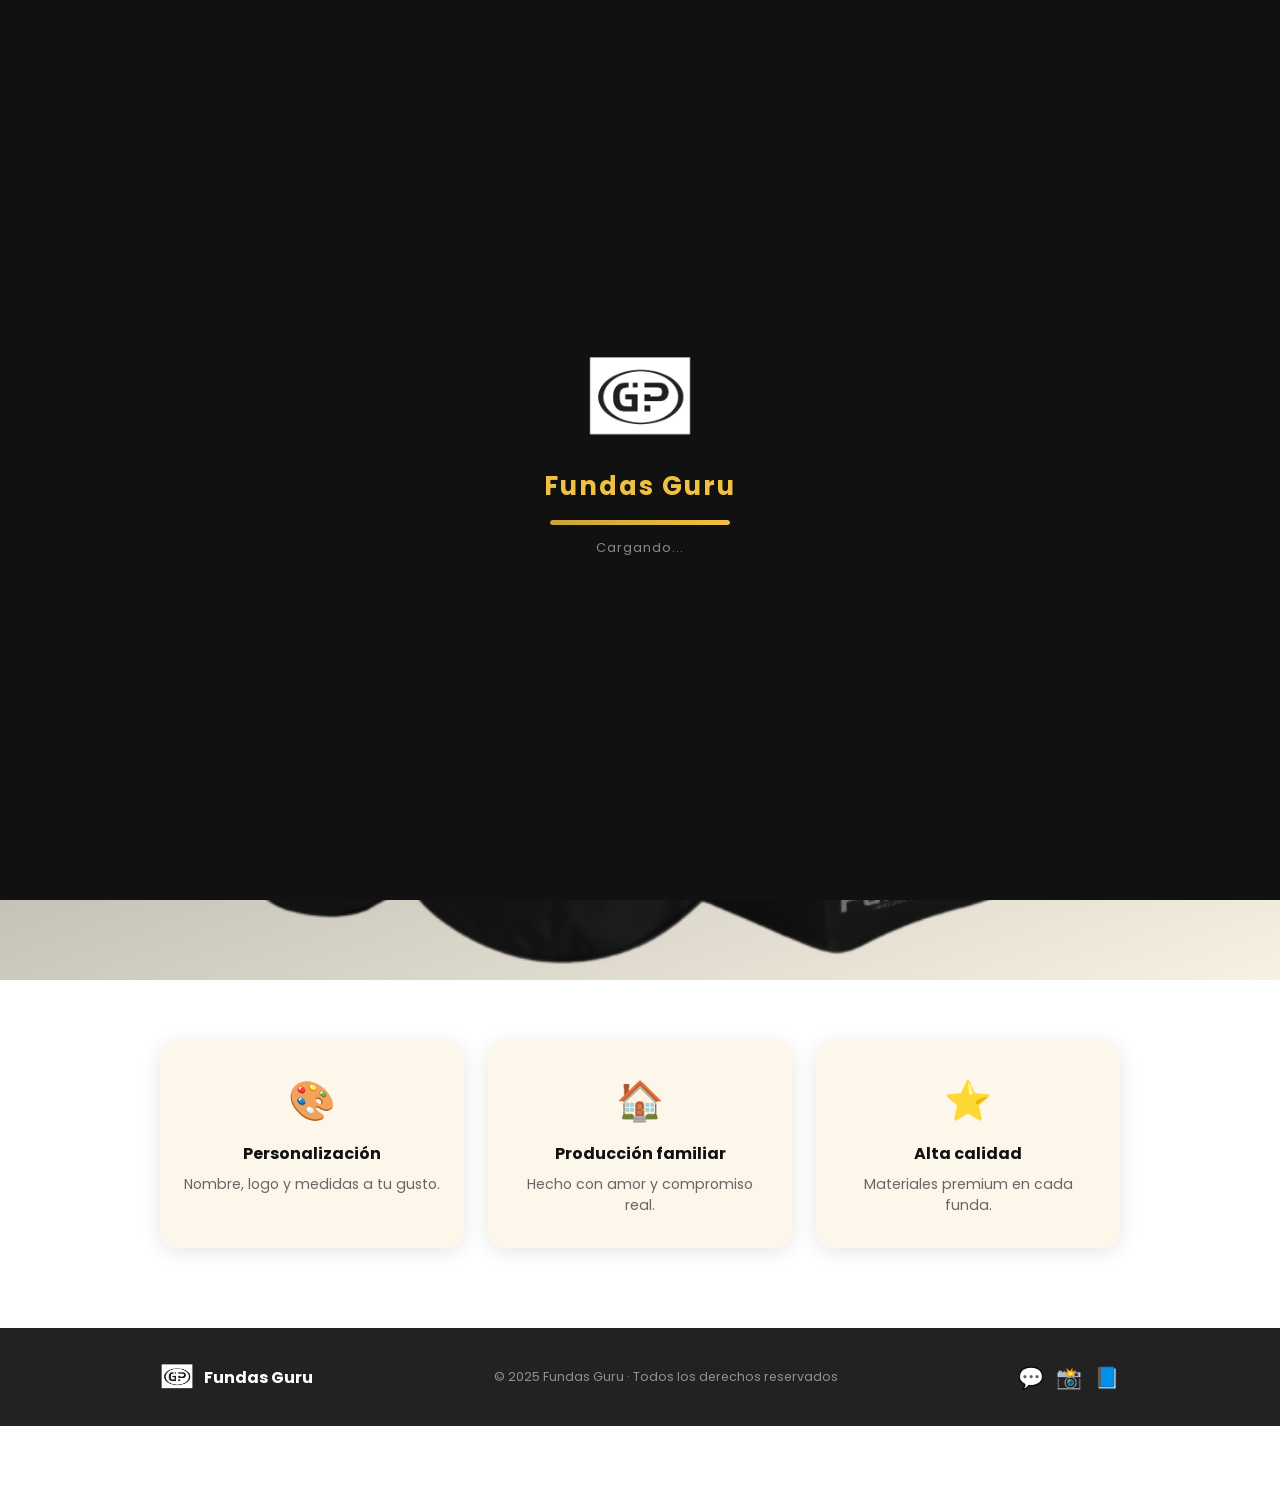
<file: index.html>
<!DOCTYPE html>
<html lang="es">
<head>
  <meta charset="UTF-8">
  <meta name="viewport" content="width=device-width, initial-scale=1.0">
  <title>Fundas Guru</title>
  <link rel="preconnect" href="https://fonts.googleapis.com">
  <link rel="preconnect" href="https://fonts.gstatic.com" crossorigin>
  <link href="https://fonts.googleapis.com/css2?family=Poppins:wght@300;400;600;700;800&display=swap" rel="stylesheet">
  <link rel="stylesheet" href="styles.css">
</head>
<body>

<header class="navbar">
  <div class="logo">
    <img src="multimedia/logo guru.png" alt="Fundas Guru Logo" class="logo-img">
    <span></span>
  </div>

  <nav class="nav-links" id="navLinks">
    <a href="index.html" class="active">Inicio</a>
    <a href="producto.html">Productos</a>
  </nav>

  <div class="navbar-right">
    <button class="hamburger" onclick="toggleMenu()" aria-label="Abrir menú">☰</button>
  </div>
</header>

<section class="hero">
  <div class="hero-overlay"></div>
  <img class="hero-bg" src="multimedia/imagen de fondo.png" alt="Fundas Guru">
  <div class="hero-content">
    <span class="hero-badge">Producción familiar 🇦🇷</span>
    <h1 class="hero-titulo">Fundas con <span class="hero-dorado">estilo</span> y calidad</h1>
    <p class="hero-sub">Diseño, cuidado y durabilidad en cada producto que hacemos.</p>
    <a href="producto.html" class="hero-btn">Ver productos →</a>
  </div>
</section>

<section class="features">
  <div class="feature-card">
    <div class="feature-icon">🎨</div>
    <h3>Personalización</h3>
    <p>Nombre, logo y medidas a tu gusto.</p>
  </div>
  <div class="feature-card">
    <div class="feature-icon">🏠</div>
    <h3>Producción familiar</h3>
    <p>Hecho con amor y compromiso real.</p>
  </div>
  <div class="feature-card">
    <div class="feature-icon">⭐</div>
    <h3>Alta calidad</h3>
    <p>Materiales premium en cada funda.</p>
  </div>
</section>

<footer class="footer-moderno">
  <div class="footer-inner">
    <div class="footer-marca">
      <img src="multimedia/logo guru.png" alt="Logo" class="footer-logo">
      <span>Fundas Guru</span>
    </div>
    <p class="footer-copy">© 2025 Fundas Guru · Todos los derechos reservados</p>
    <div class="footer-redes">
      <a href="https://w.app/waxc7u" target="_blank" title="WhatsApp">💬</a>
      <a href="#" title="Instagram">📸</a>
      <a href="#" title="Facebook">📘</a>
    </div>
  </div>
</footer>

<!-- BOTÓN WHATSAPP -->
<a href="https://w.app/waxc7u" target="_blank" class="whatsapp">
<img src="multimedia/wassap. png.png" alt="WhatsApp" style="width: 30px; height: 30px;">
</a>


  <!-- SPLASH SCREEN -->
  <div id="splashScreen" class="splash">
    <div class="splash-content">
      <img src="multimedia/logo guru.png" alt="Fundas Guru" class="splash-logo" />
      <p class="splash-nombre">Fundas Guru</p>
      <div class="splash-bar-wrap">
        <div class="splash-bar"></div>
      </div>
      <p class="splash-texto">Cargando...</p>
    </div>
  </div>

<script src="app.js"></script>
</body>
</html>
</file>
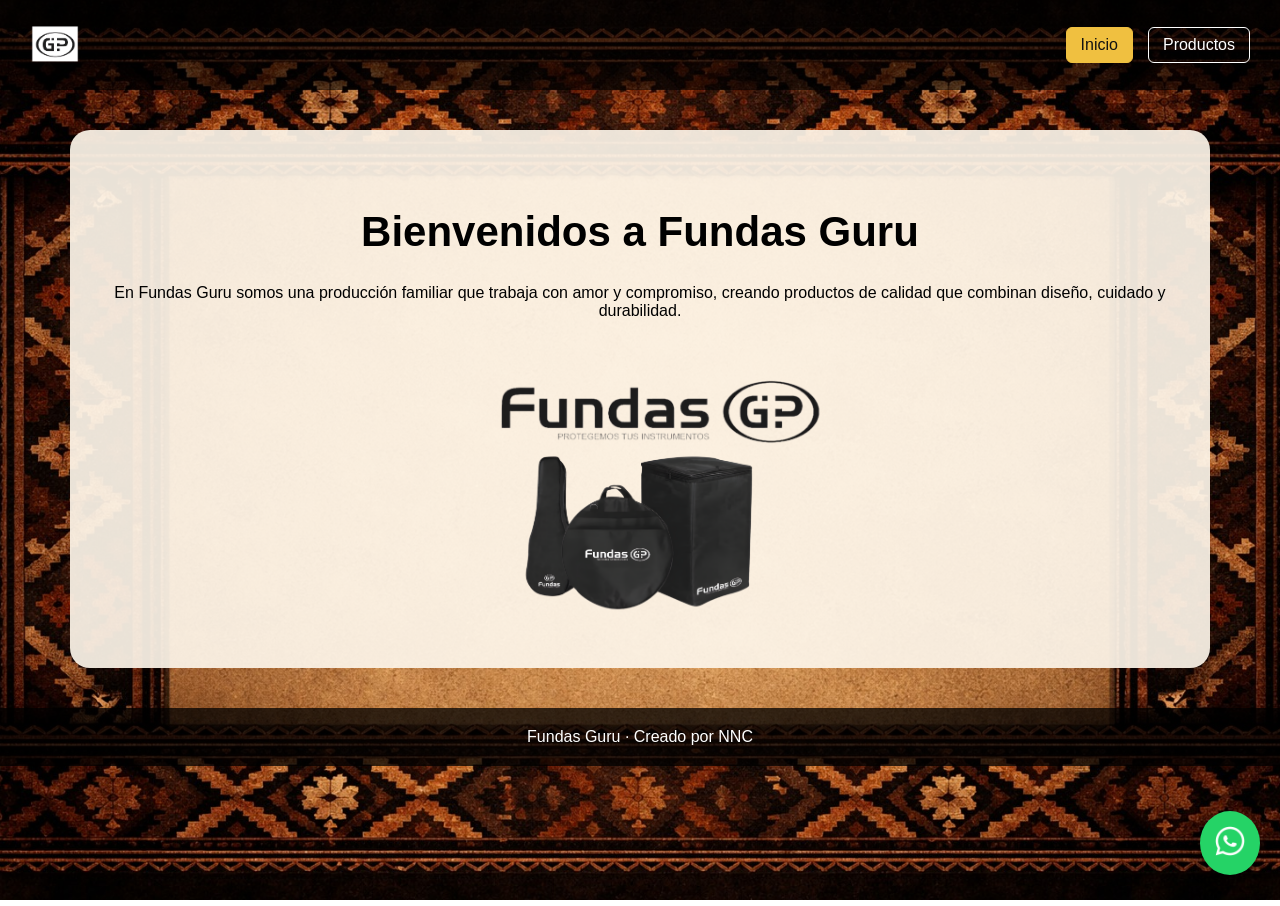
<file: fundas -guru/index.html>
<!DOCTYPE html>
<html lang="es">
<head>
  <meta charset="UTF-8">
  <meta name="viewport" content="width=device-width, initial-scale=1.0">
  <title>Fundas Guru</title>
  <link rel="stylesheet" href="styles.css">
</head>
<body>

<header class="navbar">
  <div class="logo">
    <img src="multimedia/logo guru.png" alt="Fundas Guru Logo" class="logo-img">
    <span></span>
  </div>

  <!-- Botón hamburguesa -->
  <button class="hamburger" onclick="toggleMenu()" aria-label="Abrir menú">
    ☰
  </button>

  <nav class="nav-links" id="navLinks">
    <a href="index.html" class="active">Inicio</a>
    <a href="producto.html">Productos</a>
   
  </nav>
</header>

<main>
 <h1>Bienvenidos a Fundas Guru</h1>
<p id="cotizacion" style="text-align:center; font-weight:bold; color:#c9a43b;"></p>
  <p>
    En Fundas Guru somos una producción familiar que trabaja con amor y compromiso,
    creando productos de calidad que combinan diseño, cuidado y durabilidad.
  </p>

  <img class="imagen-principal" src="multimedia/imagen de fondo.png" alt="Imagen principal" style="width: 500px;">
</main>

<footer>
  Fundas Guru · Creado por NNC
</footer>

<!-- BOTÓN WHATSAPP -->
<a href="https://wa.me/549TU_NUMERO" target="_blank" class="whatsapp">
<img src="multimedia/wassap. png.png" alt="WhatsApp" style="width: 30px; height: 30px;">
</a>


<script src="app.js"></script>

</body>
</html>
</file>
<file: styles.css>
/* ===== RESET ===== */
body {
  margin: 0;
  font-family: 'Poppins', Arial, sans-serif;
  background-image: url("multimedia/fondo.jpeg");
  background-size: cover;
  background-position: center;
  background-repeat: no-repeat;
  background-attachment: fixed;

  /* ✅ Evita que WhatsApp pise el footer */
  padding-bottom: 80px;
}

/* ===== NAVBAR ===== */
.navbar {
  display: flex;
  justify-content: space-between;
  align-items: center;
  padding: 16px 32px;
  background: rgba(0,0,0,0.35);
  backdrop-filter: blur(0px);
  color: white;
  position: fixed;
  top: 0;
  left: 0;
  right: 0;
  z-index: 1000;
  transition: background 0.4s ease, backdrop-filter 0.4s ease, box-shadow 0.4s ease;
}

.navbar.scrolled {
  background: rgba(10,10,10,0.85);
  backdrop-filter: blur(14px);
  box-shadow: 0 4px 24px rgba(0,0,0,0.4);
}

.logo {
  display: flex;
  align-items: center;
  gap: 10px;
  font-weight: 700;
  font-size: 1.05rem;
  letter-spacing: 0.5px;
}

.logo-img { width: 44px; }

.nav-links {
  display: flex;
  align-items: center;
  gap: 6px;
}

.nav-links a {
  color: rgba(255,255,255,0.85);
  text-decoration: none;
  padding: 7px 16px;
  border-radius: 999px;
  font-size: 0.9rem;
  font-weight: 500;
  transition: all 0.25s ease;
  border: 1px solid transparent;
}

.nav-links a:hover,
.nav-links a.active {
  background: #f0c040;
  color: #111;
  border-color: #f0c040;
}

.navbar-right {
  display: flex;
  align-items: center;
  gap: 8px;
  flex-shrink: 0;
}

.hamburger {
  display: none;
  background: transparent;
  border: 1px solid rgba(255,255,255,0.5);
  color: white;
  font-size: 22px;
  padding: 6px 11px;
  border-radius: 8px;
  cursor: pointer;
  transition: 0.2s;
}

.hamburger:hover {
  background: rgba(255,255,255,0.1);
}

/* ===== SPLASH SCREEN ===== */
.splash {
  position: fixed;
  inset: 0;
  background: #111;
  z-index: 9999;
  display: flex;
  align-items: center;
  justify-content: center;
  transition: opacity 0.6s ease;
}

.splash.oculto {
  opacity: 0;
  pointer-events: none;
}

.splash-content {
  display: flex;
  flex-direction: column;
  align-items: center;
  gap: 14px;
}

.splash-logo {
  width: 110px;
  animation: splashPulse 1.2s ease-in-out infinite alternate;
}

@keyframes splashPulse {
  from { transform: scale(1);    filter: drop-shadow(0 0 10px rgba(201,164,59,0.4)); }
  to   { transform: scale(1.08); filter: drop-shadow(0 0 24px rgba(201,164,59,0.9)); }
}

.splash-nombre {
  color: #f0c040;
  font-size: 1.6rem;
  font-weight: bold;
  letter-spacing: 2px;
  margin: 0;
}

.splash-bar-wrap {
  width: 180px;
  height: 5px;
  background: rgba(255,255,255,0.15);
  border-radius: 999px;
  overflow: hidden;
}

.splash-bar {
  height: 100%;
  width: 0%;
  background: linear-gradient(90deg, #c9a43b, #f0c040);
  border-radius: 999px;
  animation: splashLoad 4s linear forwards;
}

@keyframes splashLoad {
  from { width: 0%; }
  to   { width: 100%; }
}

.splash-texto {
  color: rgba(255,255,255,0.5);
  font-size: 0.8rem;
  margin: 0;
  letter-spacing: 1px;
}

/* ===== VISOR DE IMAGEN SIMPLE ===== */
.visor-simple {
  display: none;
  position: fixed;
  inset: 0;
  background: rgba(0,0,0,0.88);
  z-index: 5000;
  align-items: center;
  justify-content: center;
  padding: 20px;
}

.visor-simple.show { display: flex; }

.visor-simple img {
  max-width: 90%;
  max-height: 85vh;
  border-radius: 14px;
  object-fit: contain;
  animation: visorZoom 0.3s ease;
  box-shadow: 0 10px 40px rgba(0,0,0,0.5);
}

@keyframes visorZoom {
  from { transform: scale(0.75); opacity: 0; }
  to   { transform: scale(1);    opacity: 1; }
}

.visor-cerrar {
  position: absolute;
  top: 20px;
  right: 28px;
  font-size: 44px;
  color: #fff;
  cursor: pointer;
  line-height: 1;
  transition: color 0.2s;
}

.visor-cerrar:hover { color: #f0c040; }

/* ===== HERO (INDEX) ===== */
.hero {
  position: relative;
  min-height: 100vh;
  display: flex;
  align-items: center;
  justify-content: center;
  overflow: hidden;
  padding-top: 80px;
}

.hero-bg {
  position: absolute;
  inset: 0;
  width: 100%;
  height: 100%;
  object-fit: cover;
  object-position: center;
  filter: brightness(0.45);
}

.hero-overlay {
  position: absolute;
  inset: 0;
  background: linear-gradient(160deg, rgba(0,0,0,0.55) 0%, rgba(201,164,59,0.15) 100%);
}

.hero-content {
  position: relative;
  z-index: 1;
  text-align: center;
  color: #fff;
  padding: 0 20px;
  max-width: 700px;
  animation: heroFadeIn 1s ease both;
}

@keyframes heroFadeIn {
  from { opacity: 0; transform: translateY(30px); }
  to   { opacity: 1; transform: translateY(0); }
}

.hero-badge {
  display: inline-block;
  background: rgba(240,192,64,0.2);
  border: 1px solid rgba(240,192,64,0.6);
  color: #f0c040;
  font-size: 0.82rem;
  font-weight: 600;
  padding: 5px 16px;
  border-radius: 999px;
  letter-spacing: 1px;
  margin-bottom: 18px;
}

.hero-titulo {
  font-size: clamp(2rem, 6vw, 3.6rem);
  font-weight: 800;
  line-height: 1.15;
  margin: 0 0 16px;
  letter-spacing: -0.5px;
}

.hero-dorado { color: #f0c040; }

.hero-sub {
  font-size: 1.1rem;
  font-weight: 300;
  color: rgba(255,255,255,0.8);
  margin: 0 0 32px;
  line-height: 1.6;
}

.hero-btn {
  display: inline-block;
  background: linear-gradient(135deg, #c9a43b, #f0c040);
  color: #111;
  font-weight: 700;
  font-size: 1rem;
  padding: 14px 36px;
  border-radius: 999px;
  text-decoration: none;
  transition: transform 0.2s, box-shadow 0.2s;
  box-shadow: 0 6px 24px rgba(201,164,59,0.45);
}

.hero-btn:hover {
  transform: translateY(-3px);
  box-shadow: 0 10px 32px rgba(201,164,59,0.6);
}

/* ===== FEATURES (INDEX) ===== */
.features {
  display: grid;
  grid-template-columns: repeat(3, 1fr);
  gap: 24px;
  max-width: 960px;
  margin: 0 auto;
  padding: 60px 24px;
}

.feature-card {
  background: rgba(253,246,234,0.92);
  border-radius: 18px;
  padding: 32px 24px;
  text-align: center;
  box-shadow: 0 4px 20px rgba(0,0,0,0.1);
  transition: transform 0.3s, box-shadow 0.3s;
}

.feature-card:hover {
  transform: translateY(-6px);
  box-shadow: 0 12px 32px rgba(0,0,0,0.15);
}

.feature-icon {
  font-size: 2.4rem;
  margin-bottom: 12px;
}

.feature-card h3 {
  font-size: 1rem;
  font-weight: 700;
  margin: 0 0 8px;
  color: #111;
}

.feature-card p {
  font-size: 0.88rem;
  color: #666;
  margin: 0;
}

/* ===== CONTENIDO (PRODUCTOS) ===== */
main {
  background-color: rgba(253, 246, 234, 0.92);
  margin: 100px auto 40px;
  padding: 50px 24px;
  border-radius: 24px;
  max-width: 1100px;
  text-align: center;
}

main h1 {
  font-size: clamp(1.8rem, 4vw, 2.8rem);
  font-weight: 800;
  letter-spacing: -0.5px;
  margin-bottom: 4px;
}

.imagen-principal {
  display: block;
  margin: 20px auto 0;
  width: 500px;
  max-width: 100%;
  border-radius: 16px;
}

/* ===== BUSCADOR ===== */
.buscador-wrapper {
  display: flex;
  justify-content: center;
  margin: 20px auto 10px;
  max-width: 480px;
  padding: 0 16px;
}

#buscadorProductos {
  width: 100%;
  padding: 12px 18px;
  border: 2px solid #c9a43b;
  border-radius: 30px;
  font-size: 1rem;
  outline: none;
  transition: box-shadow 0.2s;
  background: #fff;
  color: #333;
}

#buscadorProductos:focus {
  box-shadow: 0 0 0 3px rgba(201, 164, 59, 0.3);
}

.sin-resultados {
  text-align: center;
  color: #888;
  font-size: 1rem;
  margin-top: 10px;
}

/* ===== PRODUCTOS ===== */
.productos {
  display: grid;
  grid-template-columns: repeat(auto-fit, minmax(230px, 1fr));
  gap: 24px;
  max-width: 1100px;
  margin: 30px auto 0;
  padding: 0 10px;
}

.producto {
  position: relative;
  background: rgba(255,255,255,0.75);
  backdrop-filter: blur(10px);
  -webkit-backdrop-filter: blur(10px);
  border: 1px solid rgba(255,255,255,0.6);
  padding: 22px 18px;
  border-radius: 20px;
  text-align: center;
  box-shadow: 0 4px 20px rgba(0,0,0,0.1);
  transition: transform 0.3s ease, box-shadow 0.3s ease;
  cursor: pointer;
  opacity: 0;
  transform: translateY(24px);
}

.producto.visible {
  opacity: 1;
  transform: translateY(0);
  transition: opacity 0.5s ease, transform 0.5s ease, box-shadow 0.3s ease;
}

.producto:hover {
  transform: translateY(-7px);
  box-shadow: 0 16px 40px rgba(0,0,0,0.18);
}

/* IMAGEN CON ZOOM */
.producto .img-wrap img {
  width: 160px;
  height: 160px;
  object-fit: contain;
  display: block;
  cursor: zoom-in;
  transition: 0.3s ease;
}

.producto:hover .img-wrap img {
  transform: scale(1.08);
  filter: drop-shadow(0 8px 15px rgba(0,0,0,0.3));
}

/* TITULO CON LINEA */
.producto h3 {
  margin: 10px 0 5px;
  position: relative;
  display: inline-block;
}

.producto h3::after {
  content: "";
  display: block;
  width: 0%;
  height: 3px;
  background: black;
  margin: 6px auto 0;
  transition: 0.3s ease;
  border-radius: 2px;
}

.producto:hover h3::after {
  width: 60%;
}

/* PRECIO */
.precio {
  font-weight: bold;
  color: #c9a43b;
  font-size: 18px;
}

/* BOTON AGREGAR */
.btn-add {
  margin-top: 10px;
  padding: 10px 16px;
  border: none;
  border-radius: 999px;
  cursor: pointer;
  background: linear-gradient(135deg, #c9a43b, #f0c040);
  color: #111;
  font-weight: 700;
  font-size: 0.85rem;
  letter-spacing: 0.3px;
  transition: transform 0.2s, box-shadow 0.2s;
  box-shadow: 0 3px 12px rgba(201,164,59,0.35);
}

.btn-add:hover {
  transform: translateY(-2px);
  box-shadow: 0 6px 20px rgba(201,164,59,0.55);
}

/* ===== LUPA SOBRE IMAGEN ===== */
.producto .img-wrap {
  position: relative;
  display: inline-block;
  margin: 0 auto 15px;
}

.producto .img-wrap img {
  display: block;
  margin: 0;
}

.producto .img-wrap::after {
  content: "🔍";
  position: absolute;
  bottom: 6px;
  right: 6px;
  background: rgba(0,0,0,0.55);
  color: #fff;
  font-size: 14px;
  width: 28px;
  height: 28px;
  border-radius: 50%;
  display: flex;
  align-items: center;
  justify-content: center;
  opacity: 0.85;
  transition: 0.2s;
  pointer-events: none;
}

/* ===== FOOTER ===== */
.footer-moderno {
  background: rgba(10,10,10,0.9);
  backdrop-filter: blur(10px);
  color: white;
  padding: 32px 24px;
  margin-top: 20px;
}

.footer-inner {
  max-width: 960px;
  margin: 0 auto;
  display: flex;
  align-items: center;
  justify-content: space-between;
  flex-wrap: wrap;
  gap: 16px;
}

.footer-marca {
  display: flex;
  align-items: center;
  gap: 10px;
  font-weight: 700;
  font-size: 1rem;
}

.footer-logo { width: 34px; }

.footer-copy {
  font-size: 0.78rem;
  color: rgba(255,255,255,0.5);
  margin: 0;
}

.footer-redes {
  display: flex;
  gap: 12px;
}

.footer-redes a {
  font-size: 1.3rem;
  text-decoration: none;
  transition: transform 0.2s;
  display: inline-block;
}

.footer-redes a:hover { transform: scale(1.2); }

/* ===== WHATSAPP ===== */
.whatsapp {
  position: fixed;
  bottom: 25px;      /* ✅ subido */
  right: 20px;
  background: #25D366;
  padding: 15px;
  border-radius: 50%;
  box-shadow: 0 5px 15px rgba(0,0,0,0.3);
  transition: 0.3s;
  z-index: 1000;
}

.whatsapp:hover { transform: scale(1.1); }

.cerrar {
  float: right;
  font-size: 28px;
  cursor: pointer;
}

/* ===== BOTON WHATSAPP EN CARRITO ===== */
.btn-wsp{
  display: inline-block;
  background: #25D366;
  color: #fff;
  padding: 10px 14px;
  border-radius: 10px;
  text-decoration: none;
  border: none;
  cursor: pointer;
}

/* ===== CARRITO (NAVBAR) ===== */
.carrito-btn-nav {
  background: transparent;
  color: #fff;
  border: 1.5px solid rgba(255,255,255,0.5);
  padding: 8px 14px;
  border-radius: 999px;
  cursor: pointer;
  font-size: 15px;
  transition: 0.2s;
  white-space: nowrap;
  flex-shrink: 0;
}

.carrito-btn-nav:hover {
  background: #f0c040;
  border-color: #f0c040;
  color: #111;
}

.carrito-btn-nav span {
  background: #f0c040;
  color: #111;
  padding: 2px 7px;
  border-radius: 999px;
  margin-left: 5px;
  font-weight: bold;
  font-size: 13px;
  transition: 0.2s;
}

.carrito-btn-nav:hover span {
  background: #111;
  color: #f0c040;
}

/* ===== FILTROS ===== */
.filtros-wrapper {
  display: flex;
  justify-content: center;
  flex-wrap: wrap;
  gap: 10px;
  margin: 10px auto 20px;
}

.filtro-btn {
  padding: 8px 20px;
  border: 2px solid #c9a43b;
  border-radius: 999px;
  background: transparent;
  color: #333;
  font-size: 0.9rem;
  font-weight: bold;
  cursor: pointer;
  transition: 0.2s;
}

.filtro-btn:hover,
.filtro-btn.active {
  background: #c9a43b;
  color: #fff;
}

.carrito-panel {
  position: fixed;
  top: 0;
  right: -380px;
  width: 360px;
  height: 100vh;
  background: #fff;
  z-index: 2500;
  box-shadow: -10px 0 30px rgba(0,0,0,0.25);
  transition: 0.35s ease;
  display: flex;
  flex-direction: column;
}

.carrito-panel.open { right: 0; }

.carrito-header {
  display: flex;
  justify-content: space-between;
  align-items: center;
  padding: 16px;
  border-bottom: 1px solid #eee;
}

.carrito-items {
  padding: 12px 16px;
  overflow: auto;
  flex: 1;
}

.item {
  display: flex;
  gap: 10px;
  align-items: center;
  padding: 10px 0;
  border-bottom: 1px solid #eee;
}

.item img {
  width: 50px;
  height: 50px;
  object-fit: contain;
}

.item .info { flex: 1; }

.item .controles {
  display: flex;
  align-items: center;
  gap: 6px;
}

.item button {
  border: 1px solid #ddd;
  background: #f7f7f7;
  cursor: pointer;
  padding: 4px 8px;
  border-radius: 8px;
}

.carrito-footer {
  border-top: 1px solid #eee;
  padding: 12px 16px;
  display: grid;
  gap: 10px;
}

.btn-sec {
  padding: 10px 12px;
  border-radius: 10px;
  border: 1px solid #ddd;
  background: #f7f7f7;
  cursor: pointer;
}


/* ===== TABLET GRANDE (≤ 900px) ===== */
@media (max-width: 900px) {
  main {
    margin: 90px 16px 40px;
    padding: 36px 20px;
  }

  .productos {
    grid-template-columns: repeat(2, 1fr);
    gap: 20px;
  }

  .imagen-principal {
    width: 100% !important;
    max-width: 420px;
  }

  .features {
    grid-template-columns: repeat(2, 1fr);
    padding: 40px 20px;
  }
}

/* ===== TABLET Y CELULAR (≤ 768px) ===== */
@media (max-width: 768px) {
  /* Navbar */
  .hamburger { display: block; }

  .navbar { padding: 14px 20px; }

  .carrito-btn-nav {
    font-size: 13px;
    padding: 6px 10px;
  }

  /* Menú desplegable: se abre pegado a la pared derecha */
  .nav-links {
    display: none;
    position: absolute;
    top: 100%;
    right: 0;
    background: rgba(0,0,0,0.95);
    padding: 12px 16px;
    border-radius: 0 0 0 14px;
    flex-direction: column;
    gap: 8px;
    z-index: 999;
    min-width: 160px;
    box-shadow: -4px 4px 20px rgba(0,0,0,0.4);
  }

  .nav-links.open { display: flex; }

  .nav-links a {
    margin: 0;
    width: 100%;
    text-align: center;
  }

  /* Main */
  main {
    margin: 80px 12px 32px;
    padding: 28px 16px;
    border-radius: 16px;
  }

  main h1 { font-size: 30px; }

  .features {
    grid-template-columns: 1fr;
    padding: 28px 16px;
  }

  .footer-inner {
    flex-direction: column;
    text-align: center;
  }

  /* Productos */
  .producto h3::after { width: 60%; }

  /* Carrito panel ocupa toda la pantalla en mobile */
  .carrito-panel {
    width: 100%;
    right: -100%;
  }
  .carrito-panel.open { right: 0; }

  /* Checkout */
  .ck-row-2 {
    grid-template-columns: 1fr;
  }

  .ck-box {
    padding: 24px 18px 20px;
  }

  body { padding-bottom: 100px; }
}

/* ===== SOLO CELULAR (≤ 480px) ===== */
@media (max-width: 480px) {
  /* Navbar */
  .navbar { padding: 10px 14px; }

  .logo-img { width: 36px; }

  .logo span { font-size: 14px; }

  .carrito-btn-nav {
    font-size: 12px;
    padding: 5px 9px;
  }

  .carrito-btn-nav span { font-size: 11px; }

  /* Main */
  main {
    margin: 72px 8px 24px;
    padding: 20px 12px;
    border-radius: 12px;
  }

  main h1 { font-size: 24px; }

  .hero-titulo { font-size: 2rem; }
  .hero-sub    { font-size: 0.95rem; }
  .hero-btn    { padding: 12px 28px; font-size: 0.9rem; }

  /* Index imagen */
  .imagen-principal {
    width: 100% !important;
    max-width: 100%;
  }

  /* Personalización */
  .personalizacion h2 { font-size: 20px; }
  .personalizacion p  { font-size: 15px; }

  /* Buscador */
  .buscador-wrapper { padding: 0 6px; }

  #buscadorProductos {
    padding: 10px 14px;
    font-size: 0.9rem;
  }

  /* Filtros */
  .filtros-wrapper { gap: 8px; }

  .filtro-btn {
    padding: 7px 14px;
    font-size: 0.8rem;
  }

  /* Productos: 2 columnas compactas */
  .productos {
    grid-template-columns: repeat(2, 1fr);
    gap: 10px;
    padding: 0 6px;
  }

  .producto {
    padding: 12px 8px;
  }

  .producto .img-wrap img {
    width: 100px;
    height: 100px;
  }

  .producto h3 {
    font-size: 0.85rem;
    margin: 8px 0 4px;
  }

  .precio { font-size: 15px; }

  .btn-add {
    font-size: 0.78rem;
    padding: 8px 6px;
    width: 100%;
    box-sizing: border-box;
  }

  /* Carrito panel full width */
  .carrito-panel {
    width: 100%;
    right: -100%;
  }

  .carrito-panel.open { right: 0; }

  /* Checkout: sube desde abajo como sheet */
  .ck-overlay {
    padding: 0;
    align-items: flex-end;
  }

  .ck-box {
    border-radius: 20px 20px 0 0;
    width: 100%;
    max-height: 92vh;
    padding: 20px 14px 28px;
    animation: ckSlideUp 0.3s ease;
  }

  @keyframes ckSlideUp {
    from { transform: translateY(100%); opacity: 0; }
    to   { transform: translateY(0);    opacity: 1; }
  }

  .ck-titulo { font-size: 1.2rem; }

  .ck-card-preview {
    padding: 14px 16px;
    min-height: 100px;
  }

  .ck-card-num-display {
    font-size: 0.88rem;
    letter-spacing: 2px;
  }

  .ck-btn-pri,
  .ck-btn-sec {
    font-size: 0.88rem;
    padding: 10px 10px;
  }

  /* Whatsapp */
  .whatsapp {
    bottom: 16px;
    right: 14px;
    padding: 11px;
  }

  body { padding-bottom: 80px; }
}

/* ===== SECCIÓN PERSONALIZACIÓN ===== */
.personalizacion {
  max-width: 900px;
  margin: 10px auto 30px;
  padding: 10px 15px;
  text-align: center;
}

.personalizacion h2 {
  display: inline-block;
  font-size: 28px;
  font-weight: 800;
  margin: 0 0 10px;
  position: relative;
}

.personalizacion h2::after {
  content: "";
  display: block;
  width: 70%;
  height: 4px;
  background: #111;
  margin: 10px auto 0;
  border-radius: 3px;
}

.personalizacion p {
  font-size: 18px;
  line-height: 1.7;
  margin: 0;
  color: #222;
}

/* ===== CHECKOUT MODAL ===== */
.ck-overlay {
  display: none;
  position: fixed;
  inset: 0;
  background: rgba(0,0,0,0.65);
  z-index: 4000;
  align-items: center;
  justify-content: center;
  padding: 16px;
}

.ck-overlay.show { display: flex; }

.ck-box {
  background: #fff;
  border-radius: 20px;
  padding: 30px 28px 24px;
  width: min(520px, 100%);
  max-height: 90vh;
  overflow-y: auto;
  box-shadow: 0 20px 60px rgba(0,0,0,0.3);
  animation: ckSlideIn 0.3s ease;
}

@keyframes ckSlideIn {
  from { transform: translateY(30px); opacity: 0; }
  to   { transform: translateY(0);    opacity: 1; }
}

/* Stepper */
.ck-stepper {
  display: flex;
  align-items: center;
  justify-content: center;
  gap: 0;
  margin-bottom: 4px;
}

.ck-step-dot {
  width: 34px;
  height: 34px;
  border-radius: 50%;
  background: #e0e0e0;
  color: #999;
  font-weight: bold;
  display: flex;
  align-items: center;
  justify-content: center;
  font-size: 15px;
  transition: 0.3s;
  flex-shrink: 0;
}

.ck-step-dot.active {
  background: #c9a43b;
  color: #fff;
}

.ck-step-dot.done {
  background: #2ecc71;
  color: #fff;
}

.ck-step-line {
  flex: 1;
  height: 3px;
  background: #e0e0e0;
  max-width: 80px;
  transition: 0.3s;
}

.ck-step-line.done { background: #2ecc71; }

.ck-step-labels {
  display: flex;
  justify-content: space-between;
  max-width: 280px;
  margin: 4px auto 20px;
  font-size: 12px;
  color: #888;
}

/* Pasos */
.ck-step.hidden { display: none; }

.ck-titulo {
  font-size: 1.4rem;
  margin: 0 0 18px;
  text-align: center;
  color: #111;
}

.ck-subtitulo {
  text-align: center;
  color: #555;
  margin-top: -10px;
  margin-bottom: 16px;
}

.ck-input {
  width: 100%;
  box-sizing: border-box;
  padding: 11px 14px;
  margin-bottom: 12px;
  border: 1.5px solid #ddd;
  border-radius: 10px;
  font-size: 0.95rem;
  outline: none;
  transition: border-color 0.2s;
}

.ck-input:focus { border-color: #c9a43b; }

.ck-row-2 {
  display: grid;
  grid-template-columns: 1fr 1fr;
  gap: 12px;
}

.ck-row-2 .ck-input { margin-bottom: 12px; }

/* Tabs de pago */
.ck-pay-tabs {
  display: flex;
  gap: 10px;
  margin-bottom: 16px;
}

.ck-pay-tab {
  flex: 1;
  padding: 10px;
  border: 2px solid #ddd;
  border-radius: 10px;
  background: #f7f7f7;
  cursor: pointer;
  font-size: 0.9rem;
  font-weight: bold;
  transition: 0.2s;
}

.ck-pay-tab.active {
  border-color: #c9a43b;
  background: #fffbef;
  color: #c9a43b;
}

/* Info bancaria */
.ck-bank-info {
  background: #f9f9f9;
  border: 1.5px dashed #c9a43b;
  border-radius: 12px;
  padding: 14px 16px;
  margin-bottom: 14px;
  font-size: 0.9rem;
  line-height: 1.8;
}

.ck-bank-info p { margin: 0; }
.ck-bank-info span { font-weight: bold; color: #555; }

.ck-label {
  display: block;
  font-size: 0.85rem;
  color: #555;
  margin-bottom: 6px;
}

.ck-select {
  width: 100%;
  box-sizing: border-box;
  padding: 11px 14px;
  margin-bottom: 12px;
  border: 1.5px solid #ddd;
  border-radius: 10px;
  font-size: 0.95rem;
  outline: none;
  background: #fff;
  color: #333;
  cursor: pointer;
  appearance: none;
  background-image: url("data:image/svg+xml,%3Csvg xmlns='http://www.w3.org/2000/svg' width='12' height='8' viewBox='0 0 12 8'%3E%3Cpath fill='%23999' d='M6 8L0 0h12z'/%3E%3C/svg%3E");
  background-repeat: no-repeat;
  background-position: right 14px center;
  transition: border-color 0.2s;
}

.ck-select:focus { border-color: #c9a43b; }

.ck-file {
  width: 100%;
  box-sizing: border-box;
  padding: 8px;
  border: 1.5px dashed #ddd;
  border-radius: 10px;
  margin-bottom: 12px;
  font-size: 0.85rem;
  cursor: pointer;
}

/* Tarjeta preview */
.ck-card-preview {
  background: linear-gradient(135deg, #1a1a2e, #16213e, #0f3460);
  border-radius: 16px;
  padding: 20px 22px;
  color: #fff;
  margin-bottom: 16px;
  font-family: monospace;
  min-height: 120px;
  display: flex;
  flex-direction: column;
  justify-content: space-between;
  box-shadow: 0 8px 24px rgba(0,0,0,0.3);
}

.ck-card-chip {
  width: 36px;
  height: 28px;
  background: linear-gradient(135deg, #f0c040, #d4a015);
  border-radius: 5px;
  margin-bottom: 12px;
}

.ck-card-num-display {
  font-size: 1.1rem;
  letter-spacing: 3px;
  margin-bottom: 14px;
  word-break: break-all;
}

.ck-card-row {
  display: flex;
  justify-content: space-between;
  font-size: 0.8rem;
}

.ck-card-label-sm {
  font-size: 0.65rem;
  color: rgba(255,255,255,0.6);
  text-transform: uppercase;
  margin-bottom: 2px;
}

/* Botones nav */
.ck-nav {
  display: flex;
  justify-content: space-between;
  gap: 10px;
  margin-top: 6px;
}

.ck-btn-pri {
  flex: 1;
  padding: 11px 16px;
  background: #111;
  color: #fff;
  border: none;
  border-radius: 10px;
  cursor: pointer;
  font-size: 0.95rem;
  font-weight: bold;
  transition: 0.2s;
}

.ck-btn-pri:hover { background: #c9a43b; }

.ck-btn-sec {
  flex: 1;
  padding: 11px 16px;
  background: #f0f0f0;
  color: #555;
  border: 1px solid #ddd;
  border-radius: 10px;
  cursor: pointer;
  font-size: 0.95rem;
  transition: 0.2s;
}

.ck-btn-sec:hover { background: #e0e0e0; }

/* Success */
.ck-success-icon {
  width: 80px;
  height: 80px;
  margin: 0 auto 16px;
  border-radius: 50%;
  background: #2ecc71;
  display: flex;
  align-items: center;
  justify-content: center;
  animation: popIn 0.5s cubic-bezier(0.175, 0.885, 0.32, 1.275);
}

@keyframes popIn {
  from { transform: scale(0); opacity: 0; }
  to   { transform: scale(1); opacity: 1; }
}

.ck-success-icon svg {
  width: 44px;
  height: 44px;
  stroke: #fff;
  stroke-width: 4;
  stroke-linecap: round;
  stroke-linejoin: round;
}

.ck-success-icon svg circle { stroke: transparent; }

/* Resumen pedido */
.ck-resumen {
  background: #f9f9f9;
  border-radius: 12px;
  padding: 16px;
  text-align: left;
  font-size: 0.9rem;
  line-height: 1.7;
}

.ck-resumen hr { border: none; border-top: 1px solid #eee; margin: 8px 0; }

.ck-resumen-total {
  font-size: 1.05rem;
  font-weight: bold;
  color: #c9a43b;
  margin-top: 4px;
}

.hidden { display: none; }
</file>
<file: fundas -guru/styles.css>
/* ===== RESET ===== */
body {
  margin: 0;
  font-family: Arial, sans-serif;
  background-image: url("multimedia/fondo.jpeg");
  background-size: cover;
  background-position: center;
  background-repeat: no-repeat;
  background-attachment: fixed;

  /* ✅ Evita que WhatsApp/Carrito pisen el footer */
  padding-bottom: 140px;
}

/* ===== NAVBAR ===== */
.navbar {
  display: flex;
  justify-content: space-between;
  align-items: center;
  padding: 20px 30px;
  background-color: rgba(0,0,0,0.6);
  color: white;
  position: relative;
}

.logo {
  display: flex;
  align-items: center;
  gap: 10px;
  font-weight: bold;
}

.logo-img { width: 50px; }

.nav-links {
  display: flex;
  align-items: center;
}

.nav-links a {
  color: white;
  text-decoration: none;
  margin-left: 15px;
  padding: 8px 14px;
  border: 1px solid white;
  border-radius: 6px;
  transition: all 0.3s ease;
}

.nav-links a:hover,
.nav-links a.active {
  background-color: #f0c040;
  color: #111;
  border-color: #f0c040;
}

.hamburger {
  display: none;
  background: transparent;
  border: 1px solid white;
  color: white;
  font-size: 28px;
  padding: 6px 12px;
  border-radius: 8px;
  cursor: pointer;
}

/* ===== CONTENIDO ===== */
main {
  background-color: rgba(253, 246, 234, 0.92);
  margin: 40px auto;
  padding: 50px 20px;
  border-radius: 20px;
  max-width: 1100px;
  text-align: center;
}

main h1 { font-size: 42px; }

/* ===== PRODUCTOS ===== */
.productos {
  display: grid;
  grid-template-columns: repeat(auto-fit, minmax(230px, 1fr));
  gap: 25px;
  max-width: 1100px;
  margin: 30px auto 0;
  padding: 0 10px;
}

.producto {
  position: relative;
  background-color: white;
  padding: 20px;
  border-radius: 14px;
  text-align: center;
  box-shadow: 0 4px 12px rgba(0,0,0,0.15);
  transition: 0.3s ease;
  cursor: pointer;
}

.producto:hover {
  transform: translateY(-6px);
  box-shadow: 0 8px 20px rgba(0,0,0,0.2);
}

/* IMAGEN CON ZOOM */
.producto img {
  width: 160px;
  height: 160px;
  object-fit: contain;
  display: block;
  margin: 0 auto 15px;
  cursor: zoom-in;
  transition: 0.3s ease;
}

.producto:hover img {
  transform: scale(1.08);
  filter: drop-shadow(0 8px 15px rgba(0,0,0,0.3));
}

/* TITULO CON LINEA */
.producto h3 {
  margin: 10px 0 5px;
  position: relative;
  display: inline-block;
}

.producto h3::after {
  content: "";
  display: block;
  width: 0%;
  height: 3px;
  background: black;
  margin: 6px auto 0;
  transition: 0.3s ease;
  border-radius: 2px;
}

.producto:hover h3::after {
  width: 60%;
}

/* PRECIO */
.precio {
  font-weight: bold;
  color: #c9a43b;
  font-size: 18px;
}

/* BOTON AGREGAR */
.btn-add {
  margin-top: 10px;
  padding: 10px 12px;
  border: none;
  border-radius: 10px;
  cursor: pointer;
  background: #111;
  color: #fff;
  transition: 0.3s;
}

.btn-add:hover {
  background: #f0c040;
  color: #111;
}

/* ✅ INDICADOR PC (aparece con hover) */
.producto::after {
  content: "";
  position: absolute;
  bottom: 60px;
  left: 50%;
  transform: translateX(-50%);
  background: rgba(0,0,0,0.7);
  color: white;
  font-size: 12px;
  padding: 4px 12px;
  border-radius: 20px;
  opacity: 0;
  transition: 0.3s ease;
}

.producto:hover::after {
  opacity: 1;
}

/* ===== FOOTER ===== */
footer {
  background-color: rgba(0,0,0,0.75);
  color: white;
  text-align: center;
  padding: 20px;
}

/* ===== WHATSAPP ===== */
.whatsapp {
  position: fixed;
  bottom: 25px;      /* ✅ subido */
  right: 20px;
  background: #25D366;
  padding: 15px;
  border-radius: 50%;
  box-shadow: 0 5px 15px rgba(0,0,0,0.3);
  transition: 0.3s;
  z-index: 1000;
}

.whatsapp:hover { transform: scale(1.1); }

/* ===== MODAL ===== */
.modal {
  display: none;
  position: fixed;
  inset: 0;
  background: rgba(0,0,0,0.6);
  align-items: center;
  justify-content: center;
  z-index: 2000;
}

.modal.show { display: flex; }

.modal-content {
  background: #fff;
  width: min(620px, 92%);
  border-radius: 16px;
  padding: 20px;
  text-align: center;
  position: relative;
}

.cerrar {
  float: right;
  font-size: 28px;
  cursor: pointer;
}

/* ===== SLIDER MODAL PRO ===== */
.slider{
  position: relative;
  display: grid;
  grid-template-columns: 50px 1fr 50px;
  align-items: center;
  gap: 10px;
  margin-top: 10px;
}

.flecha{
  border: none;
  background: rgba(0,0,0,0.08);
  width: 42px;
  height: 42px;
  border-radius: 50%;
  cursor: pointer;
  font-size: 28px;
  display: flex;
  align-items: center;
  justify-content: center;
}

.flecha:hover{ background: rgba(0,0,0,0.15); }

.slider-viewport{
  overflow: hidden;
  width: 100%;
}

.slider-track{
  display: flex;
  transition: transform 0.35s ease;
  will-change: transform;
}

.slider-track img{
  width: 220px;
  height: 220px;
  object-fit: contain;
  flex: 0 0 100%;
  user-select: none;
  pointer-events: none;
}

.dots{
  display: flex;
  justify-content: center;
  gap: 8px;
  margin-top: 12px;
}

.dot{
  width: 10px;
  height: 10px;
  border-radius: 50%;
  background: #ccc;
  cursor: pointer;
}

.dot.active{ background: #111; }

/* ===== BOTON WHATSAPP EN CARRITO ===== */
.btn-wsp{
  display: inline-block;
  background: #25D366;
  color: #fff;
  padding: 10px 14px;
  border-radius: 10px;
  text-decoration: none;
  border: none;
  cursor: pointer;
}

/* ===== CARRITO ===== */
.carrito-btn {
  position: fixed;
  bottom: 25px;  /* ✅ subido */
  left: 20px;
  z-index: 2000;
  background: #111;
  color: #fff;
  border: none;
  padding: 12px 16px;
  border-radius: 999px;
  cursor: pointer;
  font-size: 16px;
}

.carrito-btn span {
  background: #f0c040;
  color: #111;
  padding: 2px 8px;
  border-radius: 999px;
  margin-left: 6px;
  font-weight: bold;
}

.carrito-panel {
  position: fixed;
  top: 0;
  right: -380px;
  width: 360px;
  height: 100vh;
  background: #fff;
  z-index: 2500;
  box-shadow: -10px 0 30px rgba(0,0,0,0.25);
  transition: 0.35s ease;
  display: flex;
  flex-direction: column;
}

.carrito-panel.open { right: 0; }

.carrito-header {
  display: flex;
  justify-content: space-between;
  align-items: center;
  padding: 16px;
  border-bottom: 1px solid #eee;
}

.carrito-items {
  padding: 12px 16px;
  overflow: auto;
  flex: 1;
}

.item {
  display: flex;
  gap: 10px;
  align-items: center;
  padding: 10px 0;
  border-bottom: 1px solid #eee;
}

.item img {
  width: 50px;
  height: 50px;
  object-fit: contain;
}

.item .info { flex: 1; }

.item .controles {
  display: flex;
  align-items: center;
  gap: 6px;
}

.item button {
  border: 1px solid #ddd;
  background: #f7f7f7;
  cursor: pointer;
  padding: 4px 8px;
  border-radius: 8px;
}

.carrito-footer {
  border-top: 1px solid #eee;
  padding: 12px 16px;
  display: grid;
  gap: 10px;
}

.btn-sec {
  padding: 10px 12px;
  border-radius: 10px;
  border: 1px solid #ddd;
  background: #f7f7f7;
  cursor: pointer;
}

/* ===== VISOR DE IMAGEN (ZOOM EXTRA) ===== */
.visor {
  display: none;
  position: fixed;
  inset: 0;
  background: rgba(0,0,0,0.85);
  justify-content: center;
  align-items: center;
  z-index: 3000;
}

.visor img {
  max-width: 80%;
  max-height: 80%;
  border-radius: 12px;
  animation: zoomIn 0.3s ease;
}

@keyframes zoomIn {
  from { transform: scale(0.7); opacity: 0; }
  to   { transform: scale(1); opacity: 1; }
}

.visor .cerrar {
  position: absolute;
  top: 30px;
  right: 40px;
  font-size: 40px;
  color: white;
  cursor: pointer;
  float: none;
}

/* ===== SOLO CELULAR ===== */
@media (max-width: 768px) {
  .hamburger { display: block; }

  .nav-links {
    display: none;
    position: absolute;
    top: 70px;
    right: 15px;
    background: rgba(0,0,0,0.9);
    padding: 12px;
    border-radius: 12px;
    flex-direction: column;
    gap: 10px;
    z-index: 999;
  }

  .nav-links.open { display: flex; }

  .nav-links a {
    margin: 0;
    width: 160px;
    text-align: center;
  }

  /* ✅ Línea siempre visible en celular */
  .producto h3::after {
    width: 60%;
  }

  /* ✅ Indicador siempre visible en celular */
  .producto::after {
    content: "👆 Tocar para ampliar";
    opacity: 1;
    bottom: 70px;
  }

  /* ✅ Más espacio abajo en celular */
  body {
    padding-bottom: 160px;
  }
}

/* ===== SECCIÓN PERSONALIZACIÓN ===== */
.personalizacion {
  max-width: 900px;
  margin: 10px auto 30px;
  padding: 10px 15px;
  text-align: center;
}

.personalizacion h2 {
  display: inline-block;
  font-size: 28px;
  font-weight: 800;
  margin: 0 0 10px;
  position: relative;
}

.personalizacion h2::after {
  content: "";
  display: block;
  width: 70%;
  height: 4px;
  background: #111;
  margin: 10px auto 0;
  border-radius: 3px;
}

.personalizacion p {
  font-size: 18px;
  line-height: 1.7;
  margin: 0;
  color: #222;
}
</file>
